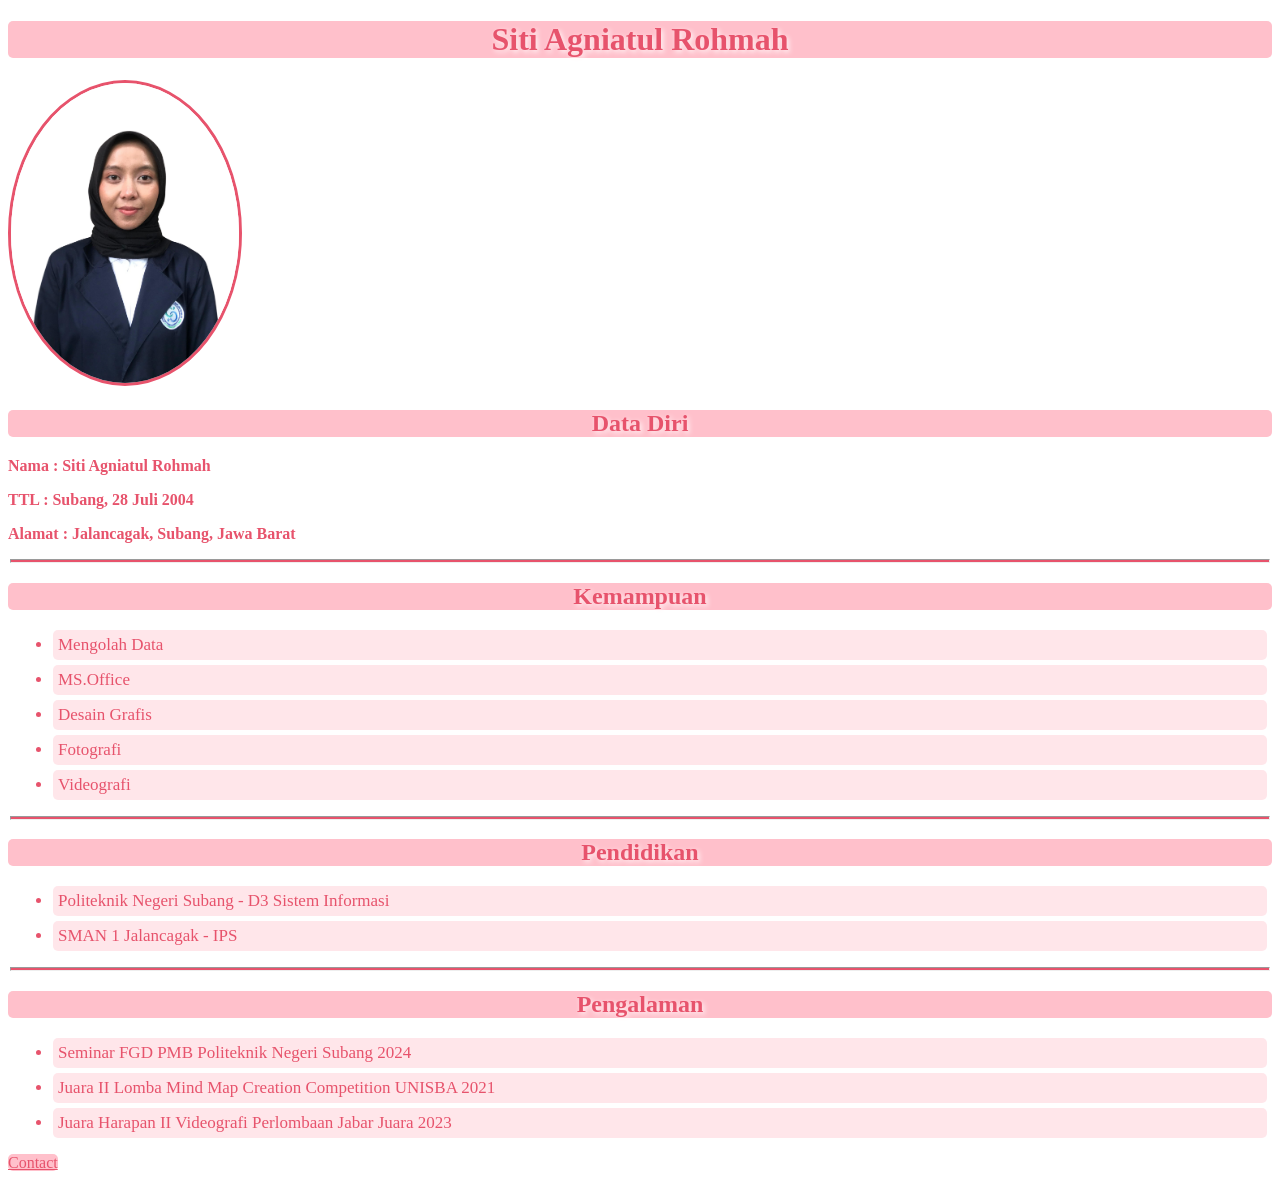
<file: index.html>
<!DOCTYPE html>
<html lang="en">

<head>
    <title>CV Siti Agniatul Rohmah</title>
    <link rel="stylesheet" href="style.css" </head>

<body>
    <h1 align="center">Siti Agniatul Rohmah</h1>
    <img src="asset/Agnia.png" height="300"></img>
    <h2>Data Diri</h2>
    <p><strong>Nama : Siti Agniatul Rohmah</strong></p>
    <p><strong>TTL : Subang, 28 Juli 2004</strong></p>
    <p><strong>Alamat : Jalancagak, Subang, Jawa Barat</strong></p>
    <hr />
    <h2>Kemampuan</h2>
    <ul>
        <li>Mengolah Data</li>
        <li>MS.Office</li>
        <li>Desain Grafis</li>
        <li>Fotografi</li>
        <li>Videografi</li>
    </ul>
    <hr />
    <h2>Pendidikan</h2>
    <ul>
        <li>Politeknik Negeri Subang - D3 Sistem Informasi</li>
        <li>SMAN 1 Jalancagak - IPS</li>
    </ul>
    <hr />
    <h2>Pengalaman</h2>
    <ul>
        <li>Seminar FGD PMB Politeknik Negeri Subang 2024</li>
        <li>Juara II Lomba Mind Map Creation Competition UNISBA 2021</li>
        <li>Juara Harapan II Videografi Perlombaan Jabar Juara 2023</li>
    </ul>
    <a href="contact.html">Contact</a>
</body>

</html>
</file>
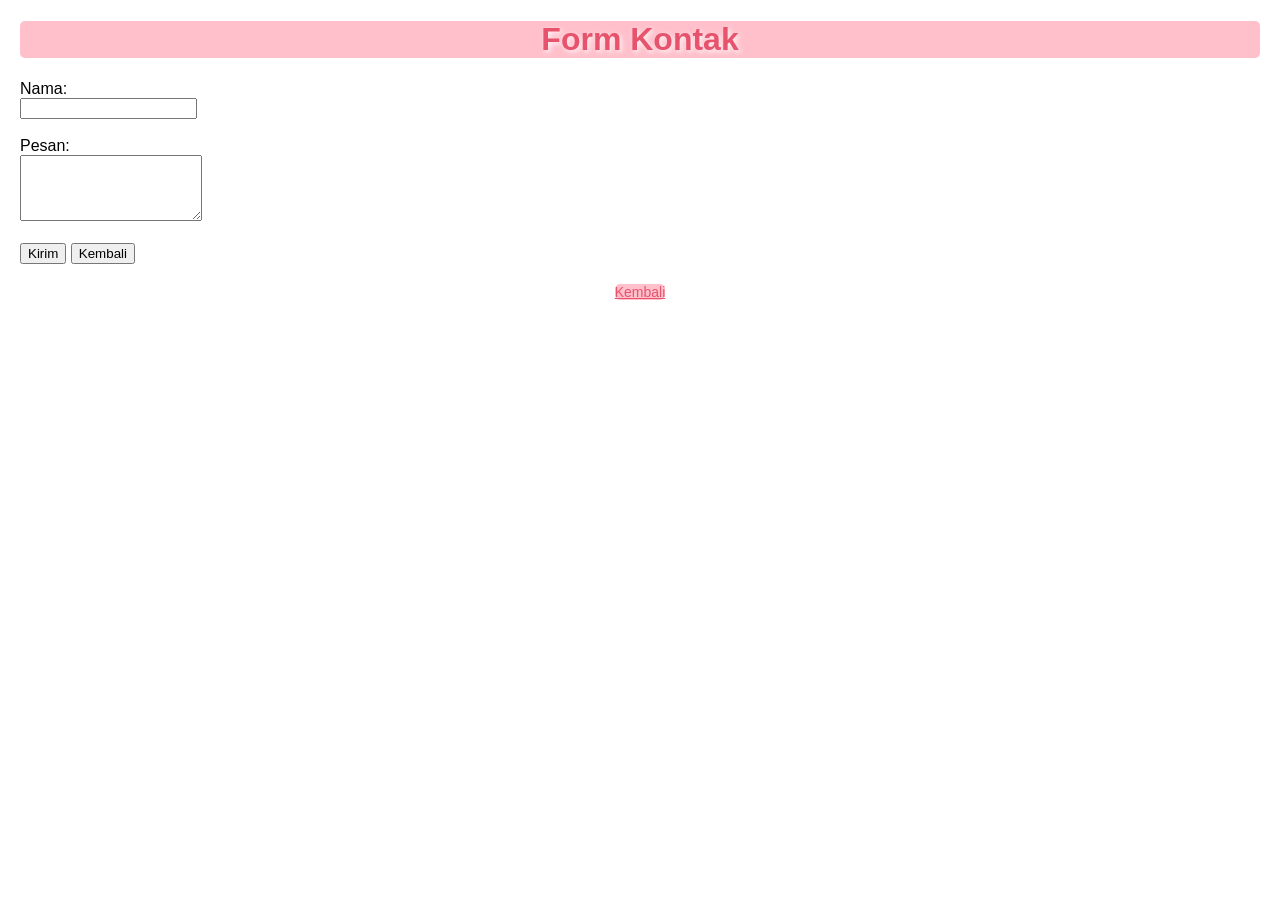
<file: contact.html>
<!DOCTYPE html>
<html lang="id">

<head>
    <link rel="stylesheet" href="style.css">
    <title>Kontak</title>
    <style>
        body {
            font-family: Arial, sans-serif;
            margin: 20px;
        }

        footer {
            margin-top: 20px;
            font-size: 14px;
            text-align: center;
        }
    </style>
</head>

<body>
    <h1>Form Kontak</h1>
    <form action="#" method="post">
        <label for="name">Nama:</label><br>
        <input type="text" id="name" name="name" required><br><br>

        <label for="message">Pesan:</label><br>
        <textarea id="message" name="message" rows="4" required></textarea><br><br>

        <button type="submit">Kirim</button>
        <button type="button" onclick="window.location.href='index.html'">Kembali</button>
    </form>

    <footer>
        <a href="index.html">Kembali</a>
    </footer>
</body>

</html>
</file>
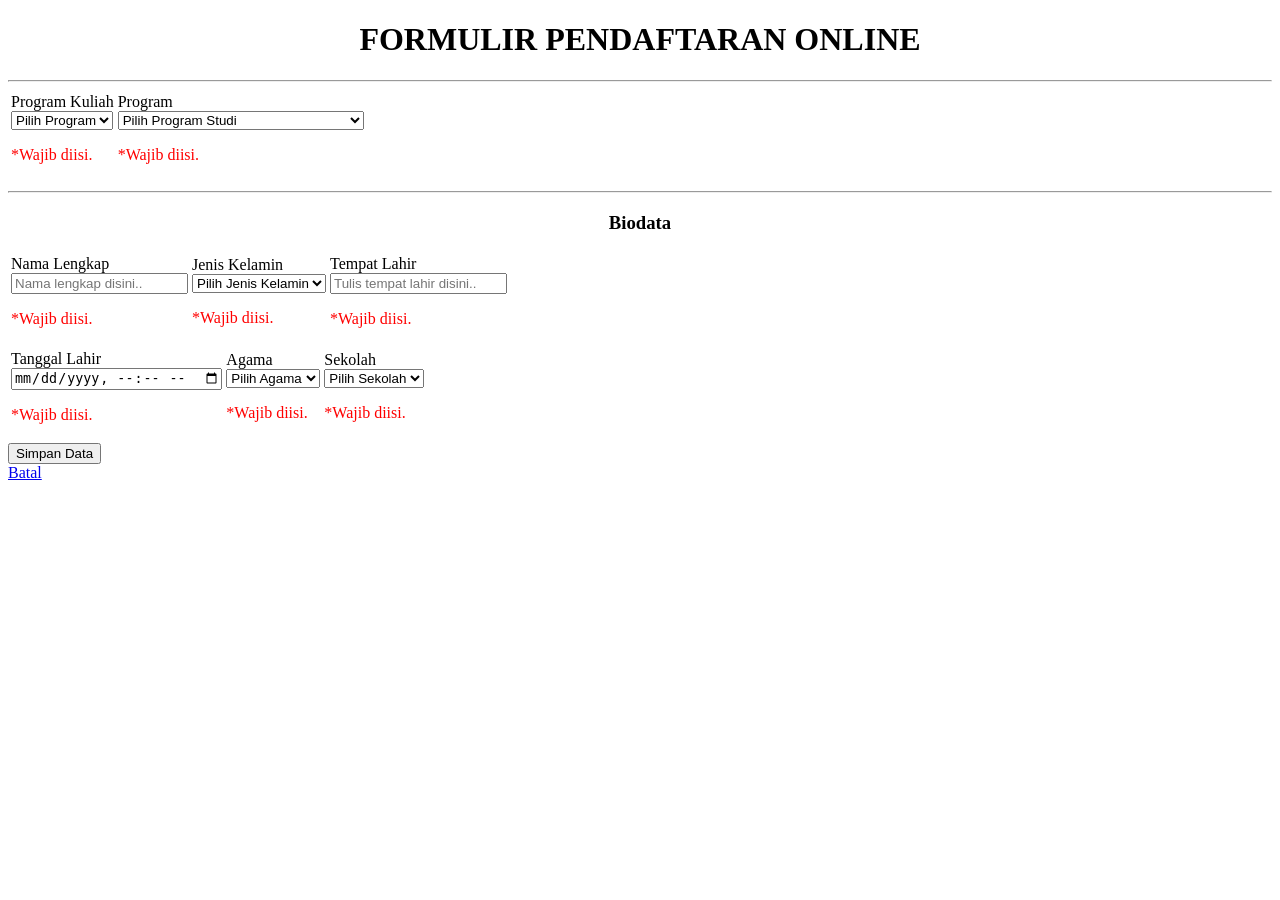
<file: formulirPMB.html>
<!DOCTYPE html>
<html lang="en">

<head>
    <meta charset="UTF-8">
    <meta name="viewport" content="width=device-width, initial-scale=1.0">
    <title>Membuat Formulir</title>
</head>

<body>
    <h1 align="center">FORMULIR PENDAFTARAN ONLINE</h1>
    <hr>
    <table>
        <tr>
            <td>
                <label>Program Kuliah</label><br>
                <select>
                    <option disable selected>Pilih Program</Option>
                    <option>D3</option>
                    <option>D4</option>
                </select>
                <p style="color: Red;">*Wajib diisi.</p>
            </td>
            <td>
                <label>Program</label><br>
                <select>
                    <option disable selected>Pilih Program Studi</option>
                    <option>Sistem Informasi</option>
                    <option>Teknologi Rekayasa Perangkat Lunak</option>
                </select>
                <p style="color: red;">*Wajib diisi.</p>
            </td>
        </tr>
    </table>
    <hr>
    <h3 align="center">Biodata</h3>
    <table>
        <tr>
            <td>
                <label>Nama Lengkap</label><br>
                <input type="text" placeholder="Nama lengkap disini..">
                <p style="color: red;">*Wajib diisi.</p>
            </td>
            <td>
                <label>Jenis Kelamin</label><br>
                <select>
                    <option disable selected>Pilih Jenis Kelamin</option>
                    <option>Laki-laki</option>
                    <option>Perempuan</option>
                </select>
                <p style="color: red;">*Wajib diisi.</p>
            </td>
            <td>
                <label>Tempat Lahir</label><br>
                <input type="text" placeholder="Tulis tempat lahir disini..">
                <p style="color: red;">*Wajib diisi.</p>
            </td>
    </table>
    <table>

        <td>
            <label>Tanggal Lahir</label><br>
            <input type="datetime-local" placeholder="Tulis tempat lahir disini..">
            <p style="color: red;">*Wajib diisi.</p>
        </td>
        <td>
            <label>Agama</label><br>
            <select>
                <option disable selected>Pilih Agama</option>
                <option>Islam</option>
                <option>Protestan</option>
                <option>Katolik</option>
                <option>Hindu</option>
                <option>Buddha</option>
                <option>Konghucu</option>
            </select>
            <p style="color: red;">*Wajib diisi.</p>
        </td>
        <td>
            <label>Sekolah</label><br>
            <select>
                <option disable selected>Pilih Sekolah</option>
                <option>SMA</option>
                <option>SMK</option>
            </select>
            <p style="color: red;">*Wajib diisi.</p>
        </td>
        </tr>
    </table>

    <td>
        <input type="submit" Value="Simpan Data"><br>
        <a href="latihan1.1.html">Batal</a>
    </td>

</body>

</html>
</file>
<file: style.css>
h1,
h2 {
    background-color: pink;
    text-align: center;
    border-radius: 5px;
    color: rgb(231, 83, 108);
    text-shadow: 2px 2px 5px rgb(255, 247, 248);
}

p {
    color: rgb(231, 83, 108);
    text-align: left;
}

hr {
    height: 2px;
    background-color: rgb(231, 83, 108);
    margin: 2px;

}

img {
    width: 250;
    height: 250;
    border-radius: 360%;
    object-fit: cover;
    border: 3px solid rgb(231, 83, 108);
    justify-content: auto;
    place-items: center;
}

ul li {
    color: rgb(231, 83, 108);
    background-color: rgba(255, 226, 231, 0.842);
    border-radius: 5px;
    margin: 5px;
    padding: 5px;
    font-size: 17px;
}

a {
    background-color: pink;
    border-radius: 5px;
    color: rgb(231, 83, 108);
}
</file>
